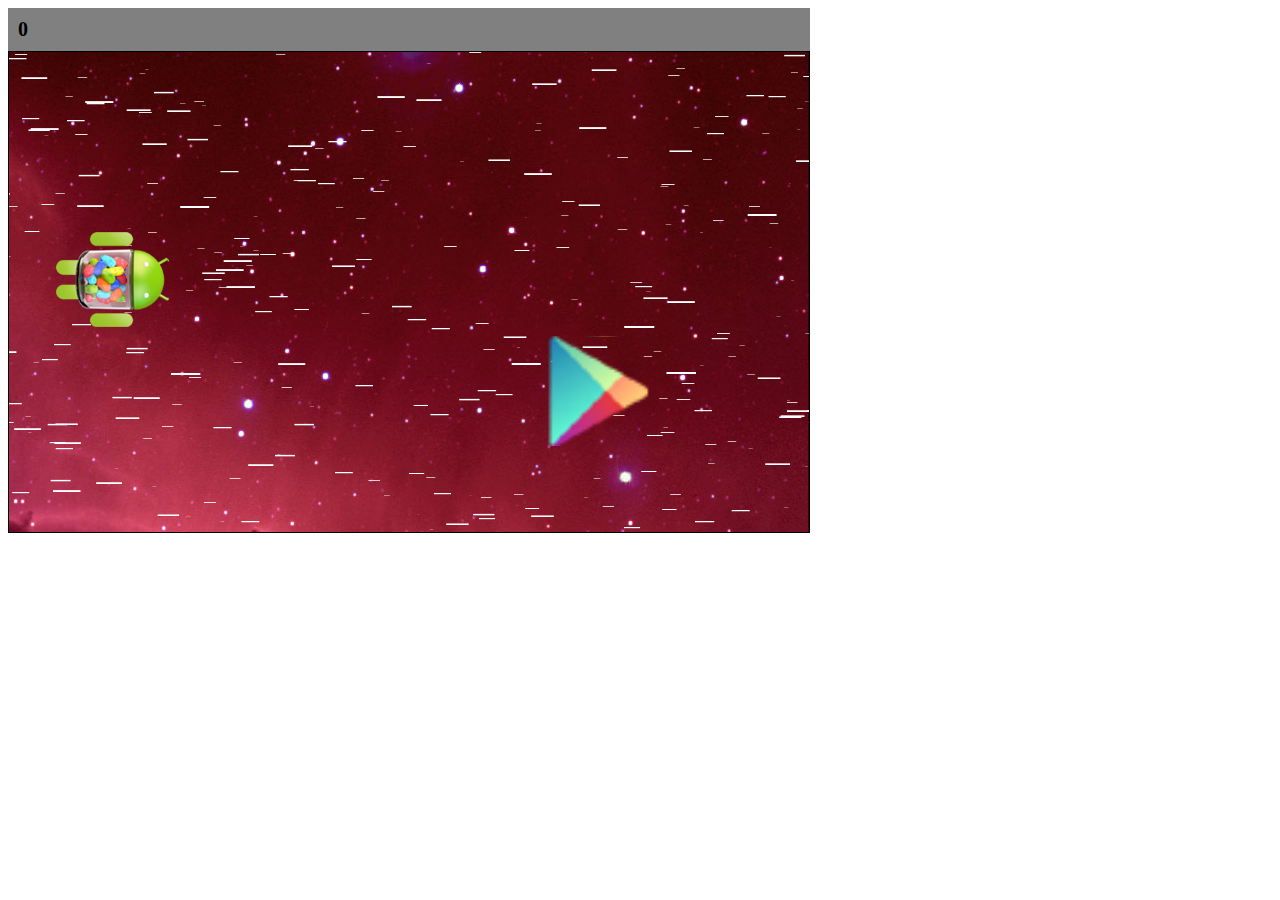
<file: client/game.html>
<!DOCTYPE html>
<title>SonicDroid</title>
<meta charset="UTF-8">
<script src="./js/caat.js"></script>
<script src="./js/viewport.js"></script>
<style>
  #viewport {
    background-color: black;
    border: 1px solid black;
    background-image: url('img/bg.png');
  }

  #score {
    width: 782px;
    background-color: gray;
    padding: 10px;
    font-weight: bold;
    font-size: 20px;
  }
</style>
<div id="score">0</div>
<canvas id="viewport"></canvas>
</file>
